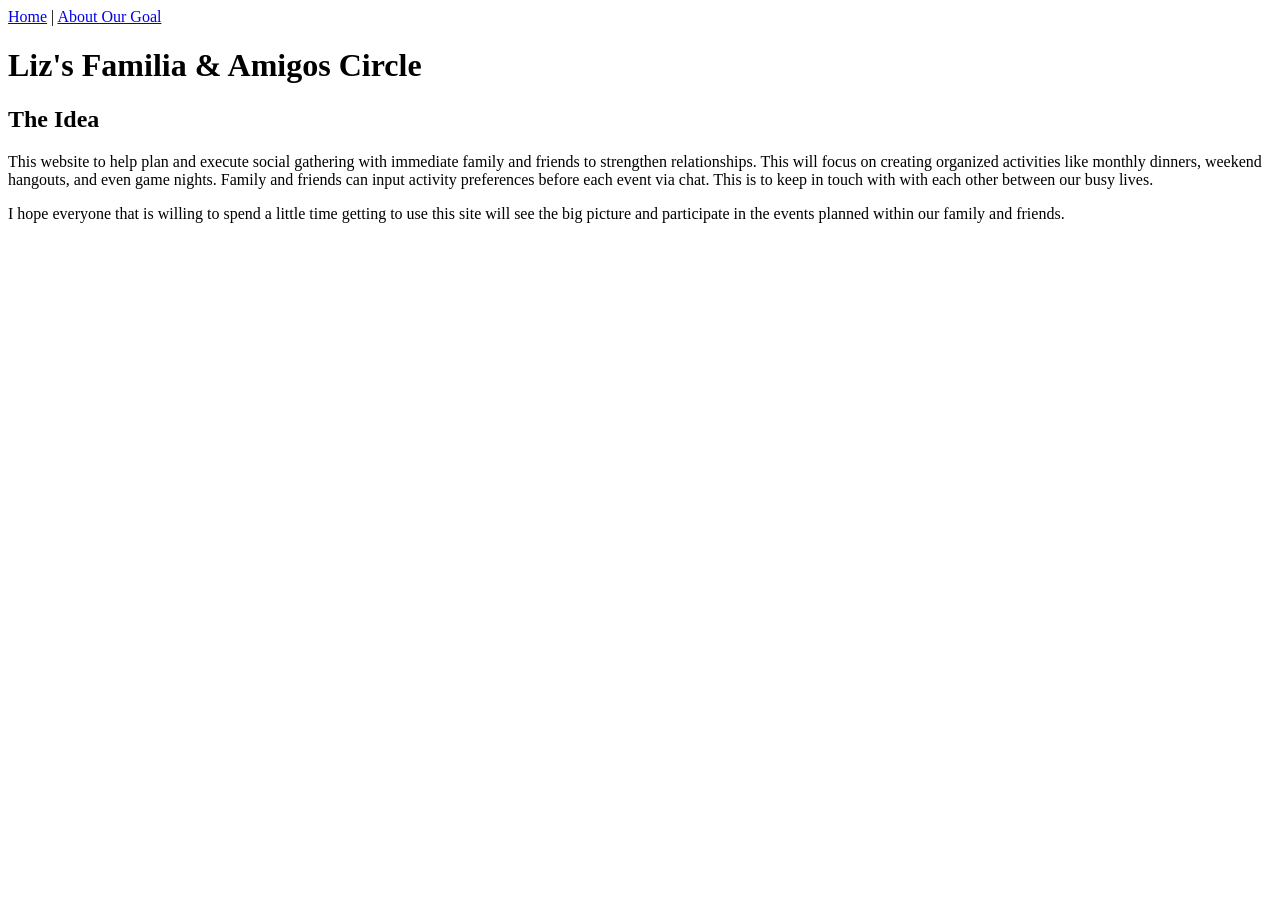
<file: index.html>
<html>
  <head>
    <title> Liz's Familiam & Amigos Circle </title>
  </head>
  <nav>
      <a href="index.html">Home</a> | <a href="about.html">About Our Goal</a>
  </nav>
<body>
  <h1>Liz's Familia & Amigos Circle </h1>

  <h2>The Idea</h2>

    <p> This website to help plan and execute social gathering with
immediate family and friends to strengthen relationships. This will focus
on creating organized activities like monthly dinners, weekend hangouts, and even
game nights. Family and friends can input activity
preferences before each event via chat. This is to keep in touch with with each other between our busy lives. </p>

<p> I hope everyone that is willing to spend a little time getting to use this site will see the big picture and participate in the events planned within our family and friends.</p>

</body>
</head>
</file>
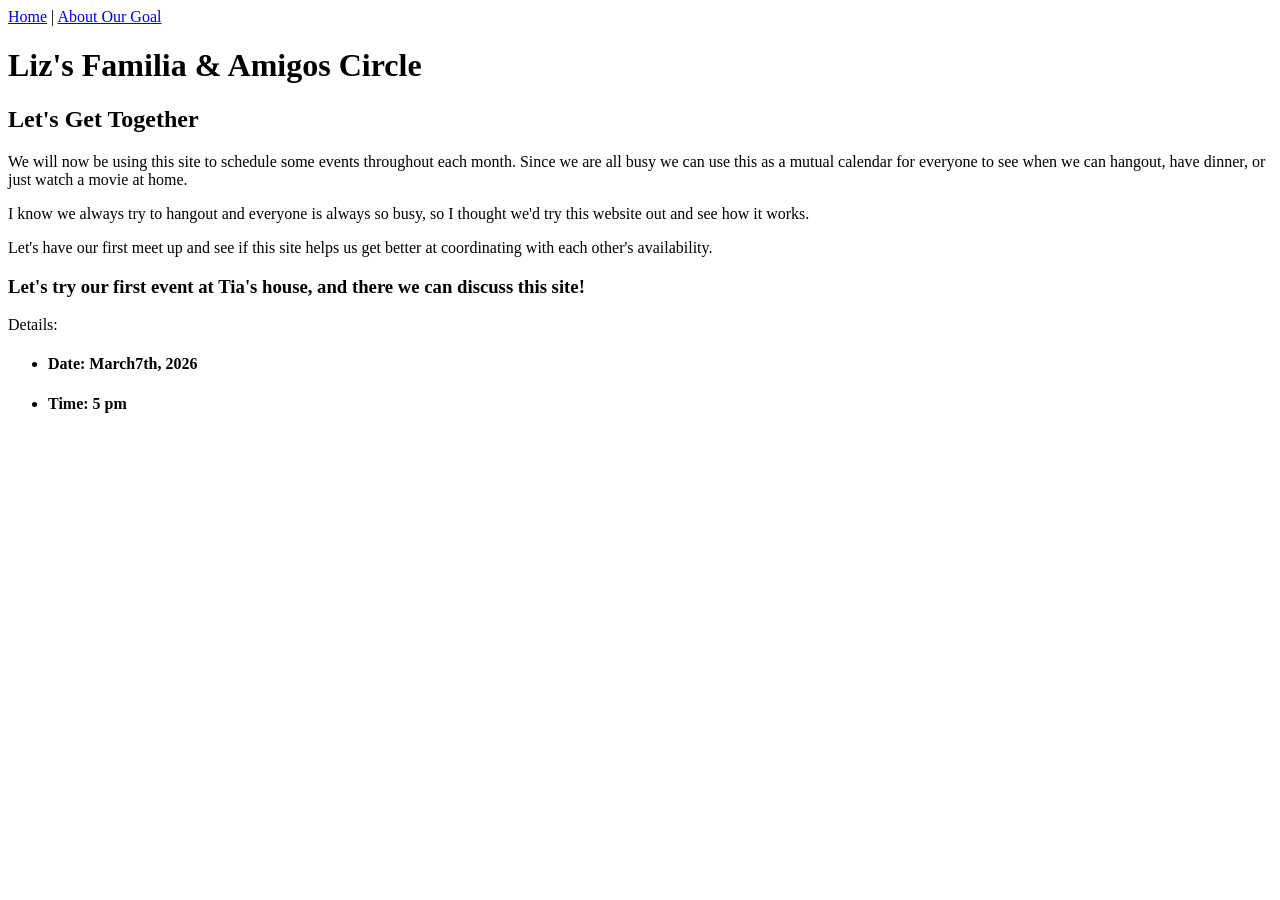
<file: about.html>
<html>
  <head>
    <title> Liz's Familiam & Amigos Circle </title>
  </head>
  <nav>
       <a href="index.html">Home</a> | <a href="about.html">About Our Goal</a>
  </nav>
<body>
  <h1>Liz's Familia & Amigos Circle </h1>

  <h2> Let's Get Together</h2>

    <p> We will now be using this site to schedule some events throughout each month. Since we are all busy we can use this as a mutual calendar for everyone to see when we can hangout, have dinner, or just watch a movie at home. 
    </p>
    <p> I know we always try to hangout and everyone is always so busy, so I thought we'd try this website out and see how it works. 
    </p>
    <p>Let's have our first meet up and see if this site helps us get better at coordinating with each other's availability.
    </p>

    <h3> Let's try our first event at Tia's house, and there we can discuss this site!   </h3>

    <p> Details: </p>
      <ul>
          <li> <h4> Date: March7th, 2026</h4>
          <li> <h4> Time: 5 pm </h4>
      </ul>


 

</body>
</head>
</file>
